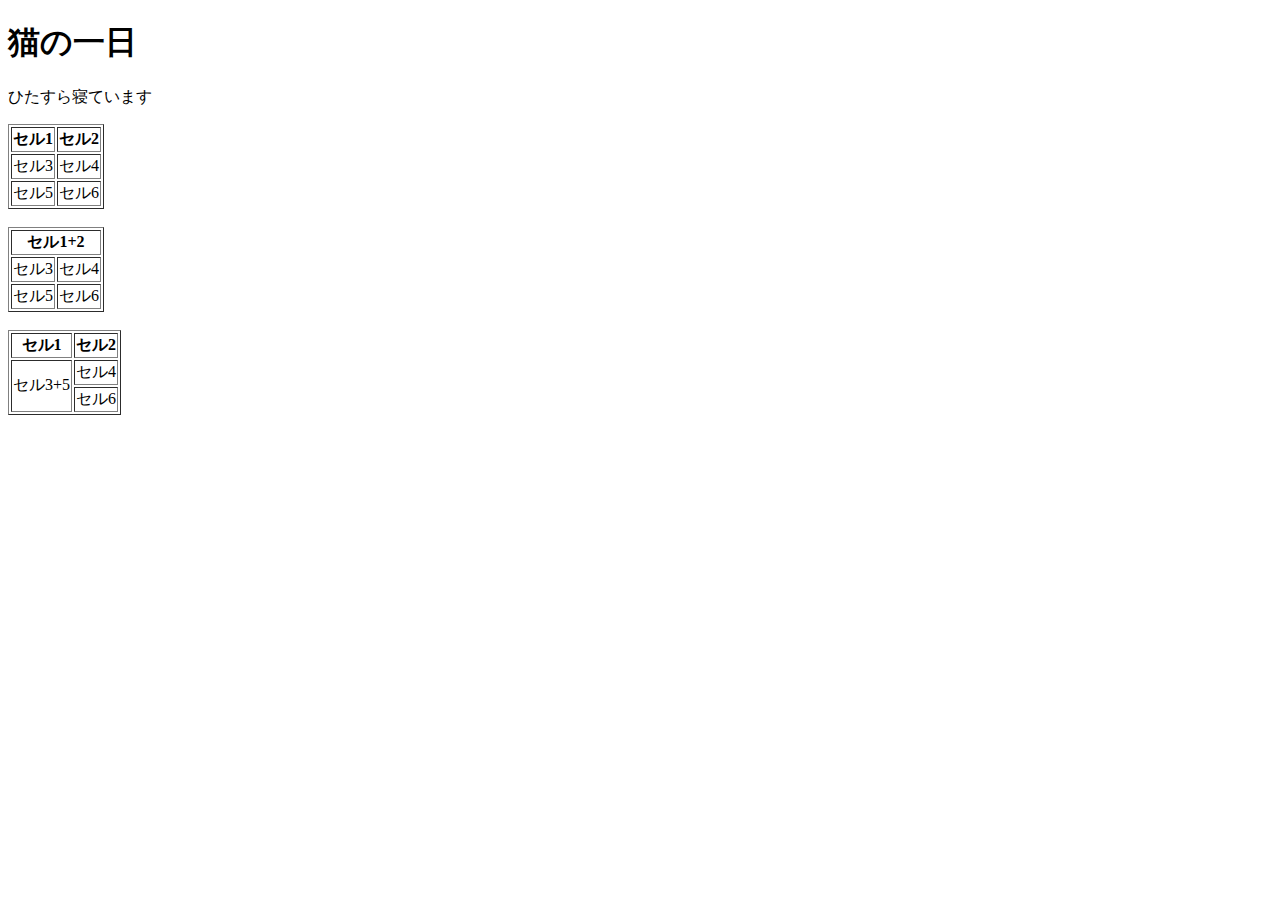
<file: 2-10/index.html>
<!DOCTYPE html>
<html lang="ja">
<head>
    <meta charset="UTF-8">
    <title>猫の実態</title>
    <meta name="description" content="猫の好きなもの、日々の生活を紹介">
</head>
<body>
    <h1>猫の一日</h1>
    <p>ひたすら寝ています</p>

    <!-- table[border="1"]>((tr>th{セル}*2)+(tr>td{セル}*2)+(tr>td{セル}*2)) -->
    <table border="1">
        <tr>
            <th>セル1</th>
            <th>セル2</th>
        </tr>
        <tr>
            <td>セル3</td>
            <td>セル4</td>
        </tr>
        <tr>
            <td>セル5</td>
            <td>セル6</td>
        </tr>
    </table>

    <br />

    <!-- colspanで横結合 -->
    <table border="1">
        <tr>
            <th colspan="2">セル1+2</th>
        </tr>
        <tr>
            <td>セル3</td>
            <td>セル4</td>
        </tr>
        <tr>
            <td>セル5</td>
            <td>セル6</td>
        </tr>
    </table>

    <br />

    <!-- rowspanで縦結合 -->
    <table border="1">
        <tr>
            <th>セル1</th>
            <th>セル2</th>
        </tr>
        <tr>
            <td rowspan="2">セル3+5</td>
            <td>セル4</td>
        </tr>
        <tr>
            <td>セル6</td>
        </tr>
    </table>

</body>
</html>
</file>
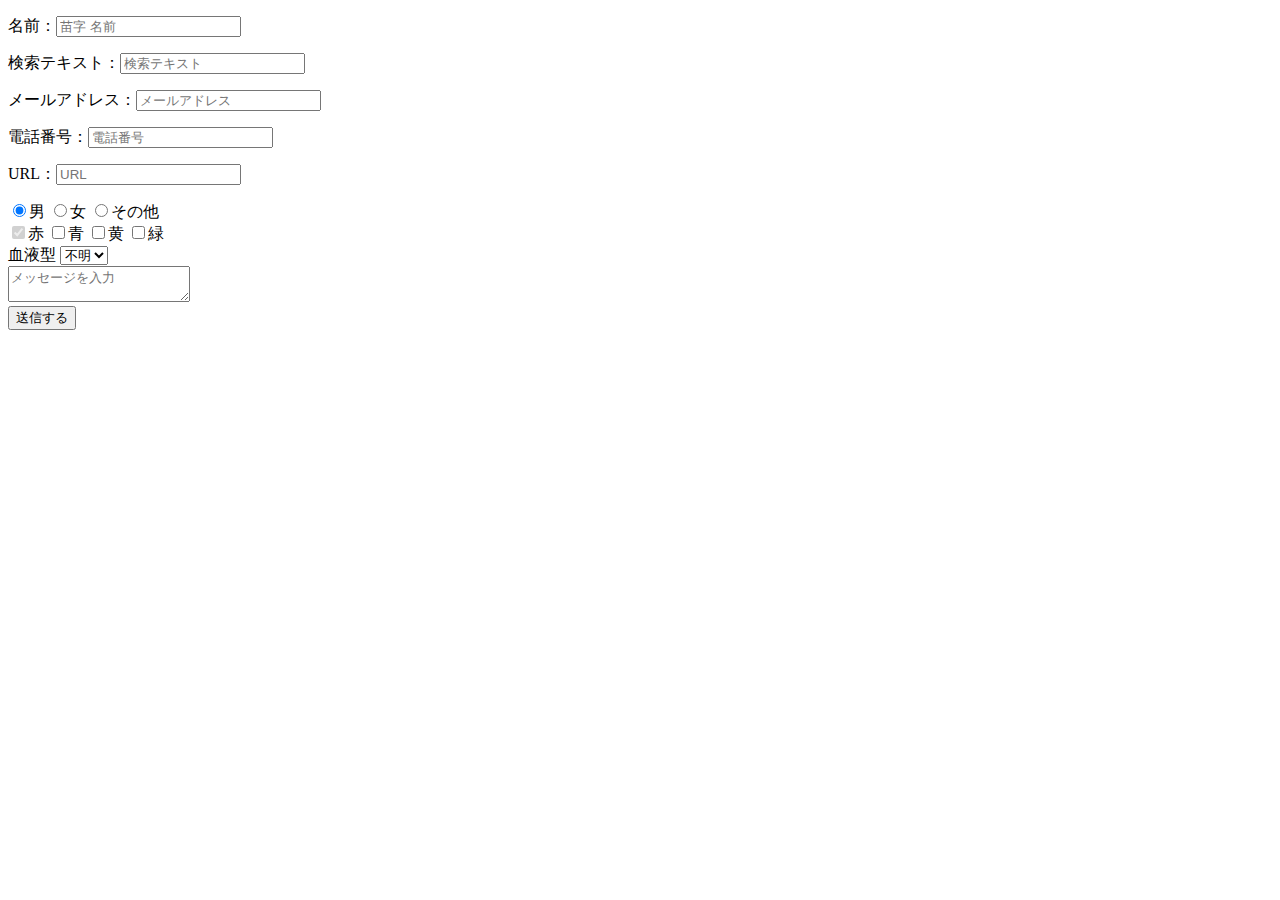
<file: 2-11/index.html>
<!DOCTYPE html>
<html lang="ja">
<head>
  <meta charset="UTF-8">
  <title>Document</title>
</head>
<body>
  <form action="example.php" method="post" name="form_data">
    <div>
      <p>名前：<input type="text" placeholder="苗字 名前"></p>    
      <p>検索テキスト：<input type="search" placeholder="検索テキスト"></p>    
      <p>メールアドレス：<input type="email" placeholder="メールアドレス"></p>    
      <p>電話番号：<input type="tel" placeholder="電話番号"></p>    
      <p>URL：<input type="url" placeholder="URL"></p>    
    </div>
    <div>
      <input type="radio" name="gender" value="男" checked>男
      <input type="radio" name="gender" value="女">女
      <input type="radio" name="gender" value="その他">その他
    </div>
    <div>
      <input type="checkbox" name="color" value="赤" checked disabled>赤
      <input type="checkbox" name="color" value="青">青
      <input type="checkbox" name="color" value="黄">黄
      <input type="checkbox" name="color" value="緑">緑
    </div>
    <div>
      血液型
      <select name="bloodtype">
        <option value="A">A</option>
        <option value="B">B</option>
        <option value="O">O</option>
        <option value="AB">AB</option>
        <option value="不明" selected>不明</option>
      </select>
    </div>
    <div>
      <textarea name="textaria_data" placeholder="メッセージを入力"></textarea>
    </div>
    <input type="submit" name="submit_button" value="送信する">
  </form>
</body>
</html>
</file>
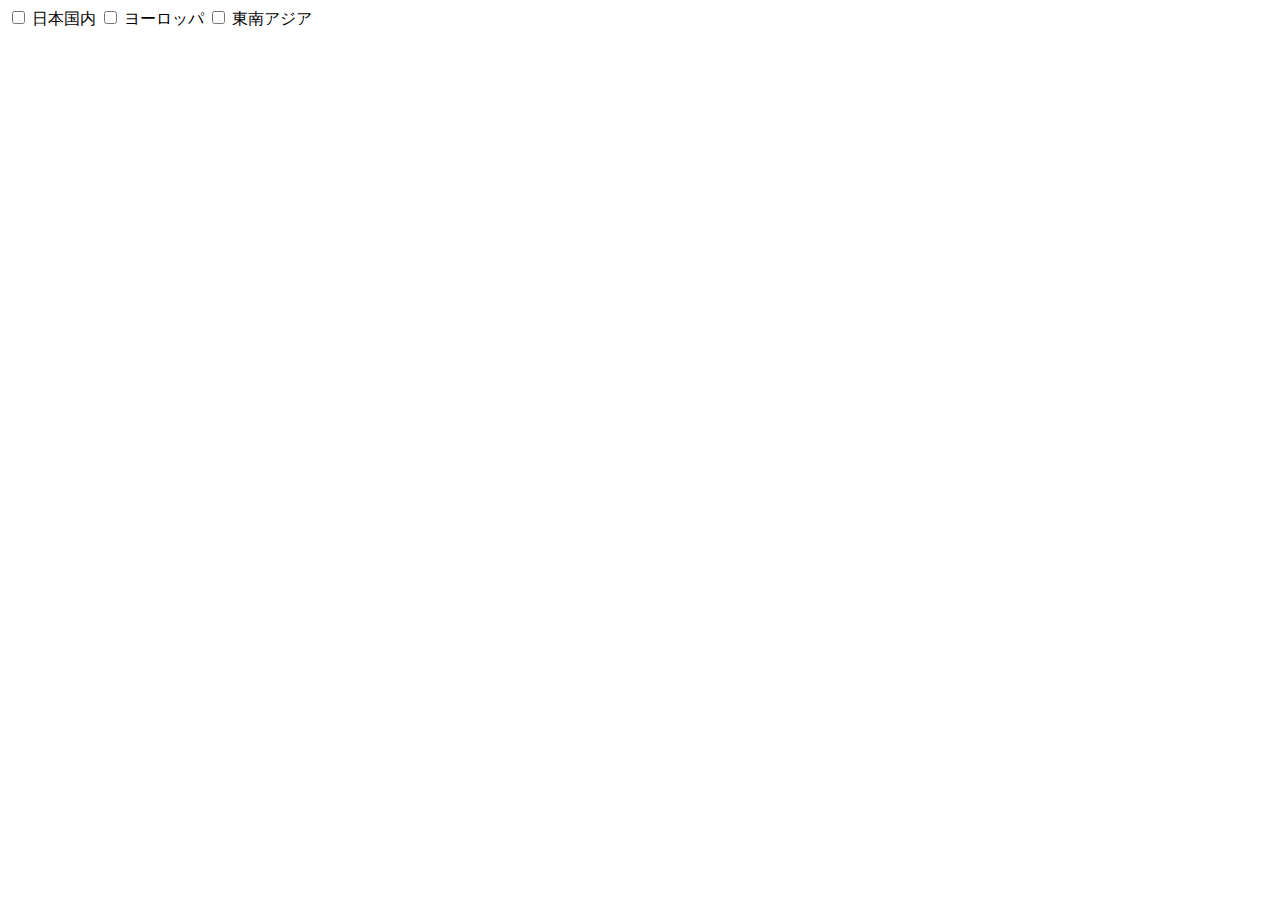
<file: 2-12/index.html>
<!DOCTYPE html>
<html lang="ja">
<head>
  <meta charset="UTF-8">
  <title>Document</title>
</head>
<body>
  <input type="checkbox" name="travel" value="日本国内" id="japan">
  <label for="japan">日本国内</label>

  <input type="checkbox" name="travel" value="ヨーロッパ" id="europe">
  <label for="europe">ヨーロッパ</label>
  
  <input type="checkbox" name="travel" value="東南アジア" id="asia">
  <label for="asia">東南アジア</label>
</body>
</html>
</file>
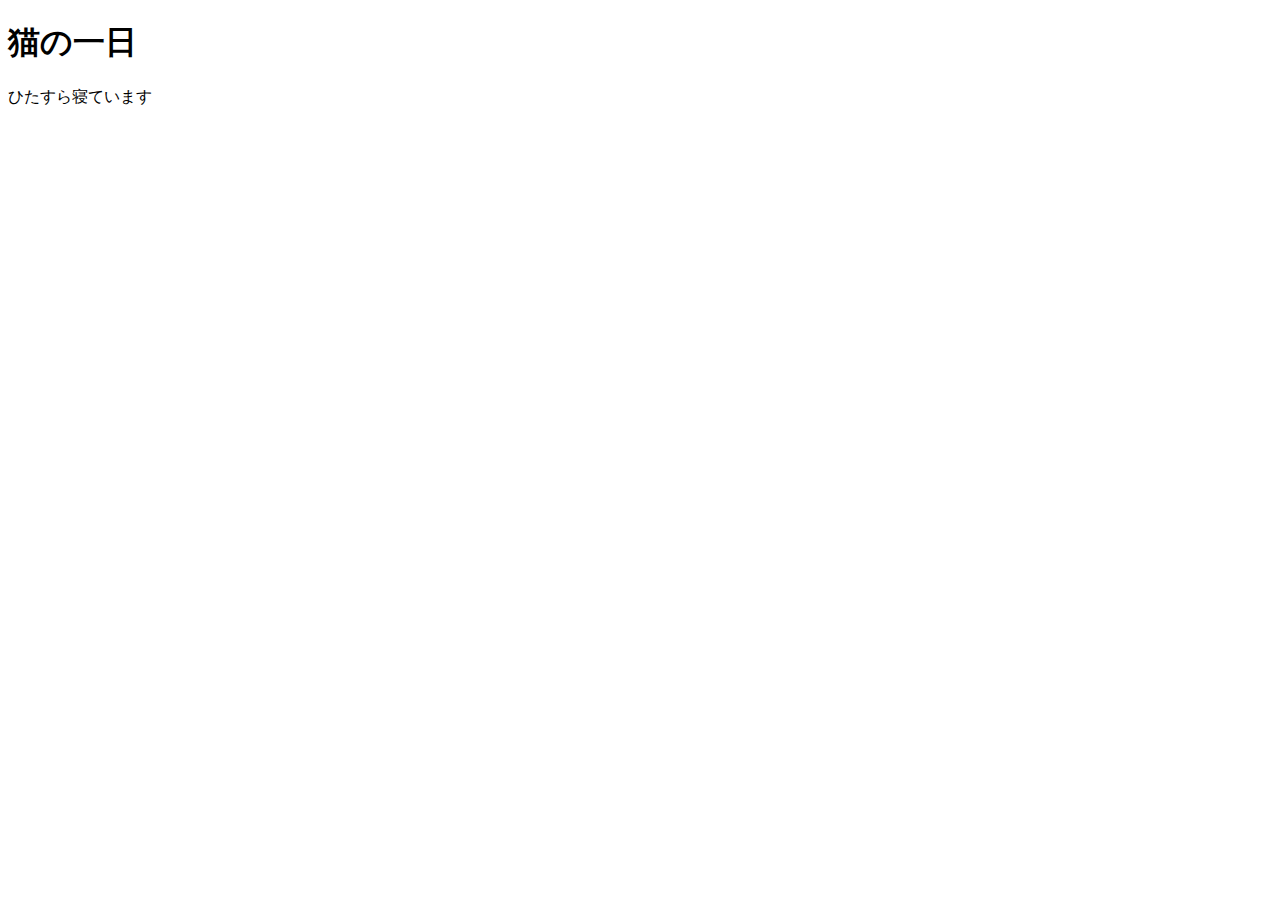
<file: 2-2/index.html>
<!DOCTYPE html>
<html lang="ja">
<head>
    <meta charset="UTF-8">
    <title>猫の実態</title>
    <meta name="description" content="猫の好きなもの、日々の生活を紹介">
</head>
<body>
    <h1>猫の一日</h1>
    <p>ひたすら寝ています</p>
</body>
</html>
</file>
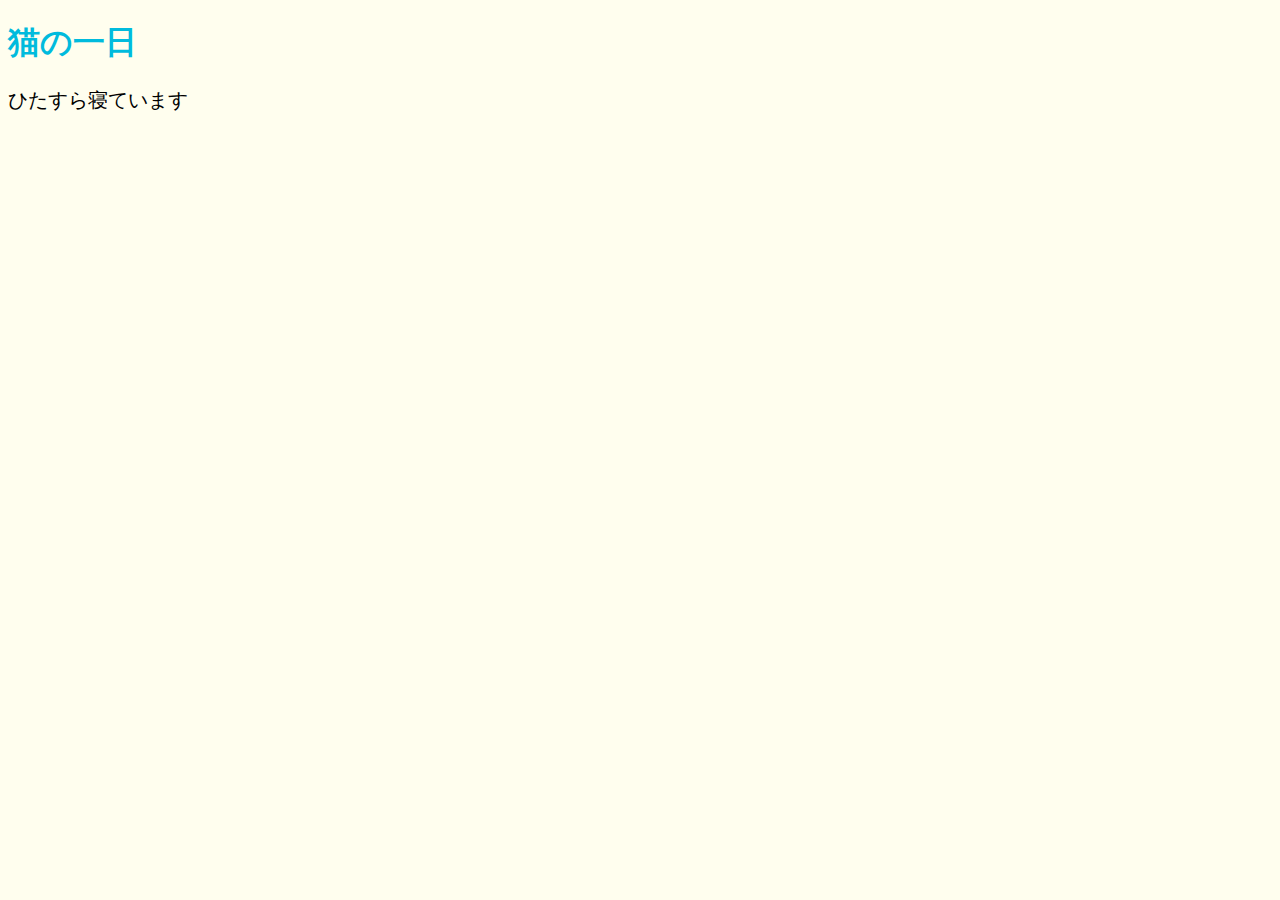
<file: 3/3-03/index.html>
<!DOCTYPE html>
<html lang="ja">
<head>
	<meta charset="UTF-8">
	<title>猫の実態</title>
	<meta name="description" content="猫の好きなもの、日々の生活を紹介">
	<link rel="stylesheet" href="style.css">
</head>
<body>
	<h1>猫の一日</h1>
	<div>
		<p>ひたすら寝ています</p>
	</div>
</body>
</html>
</file>
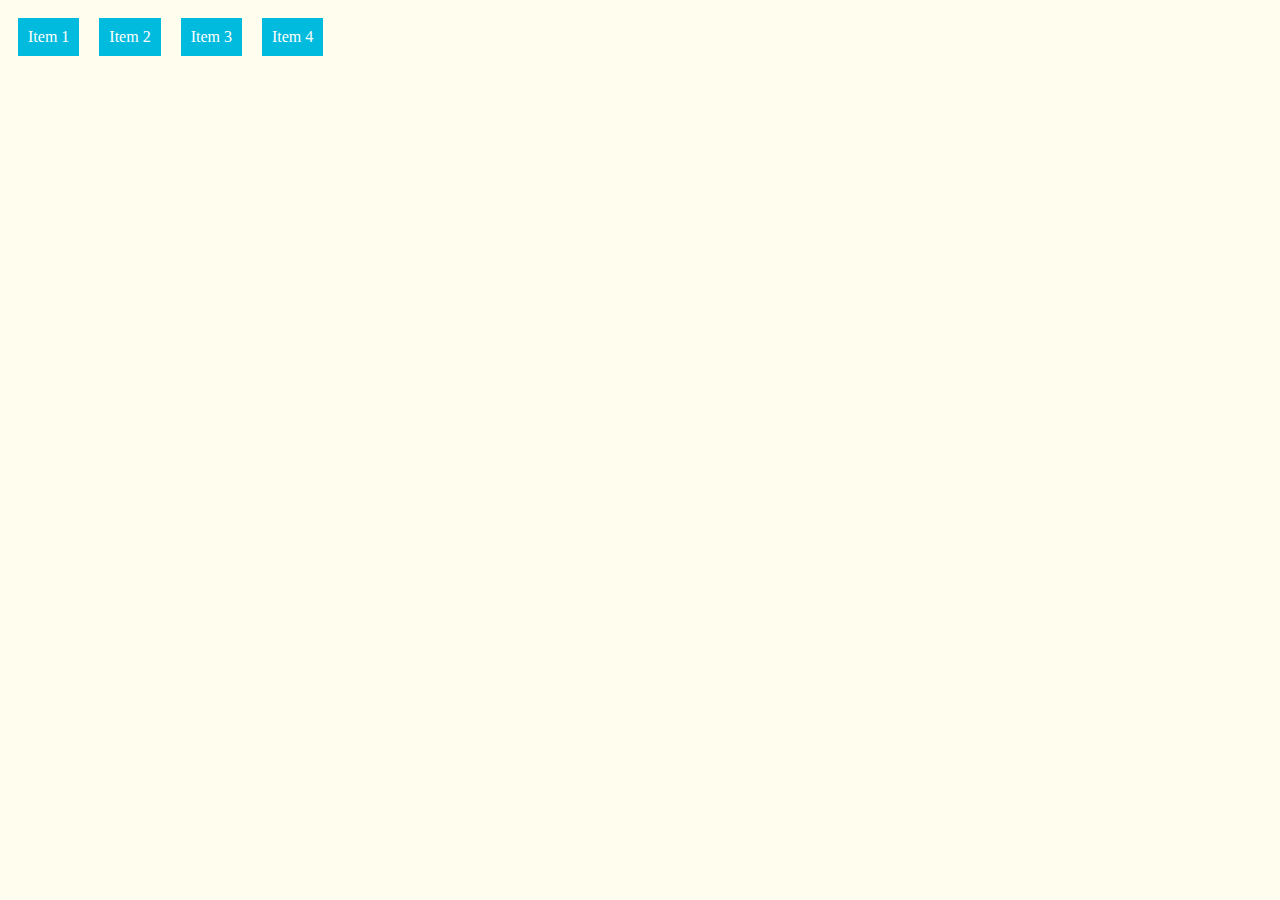
<file: 3/3-14_1/index.html>
<!DOCTYPE html>
<html lang="ja">
<head>
	<meta charset="UTF-8">
	<title>Flexboxのてすと</title>
	<meta name="description" content="Flexboxのテスト">
	<link rel="stylesheet" href="style.css">
</head>
<body>
	<div class="container">
		<div class="item">Item 1</div>
		<div class="item">Item 2</div>
		<div class="item">Item 3</div>
		<div class="item">Item 4</div>
	</div>
</body>
</html>
</file>
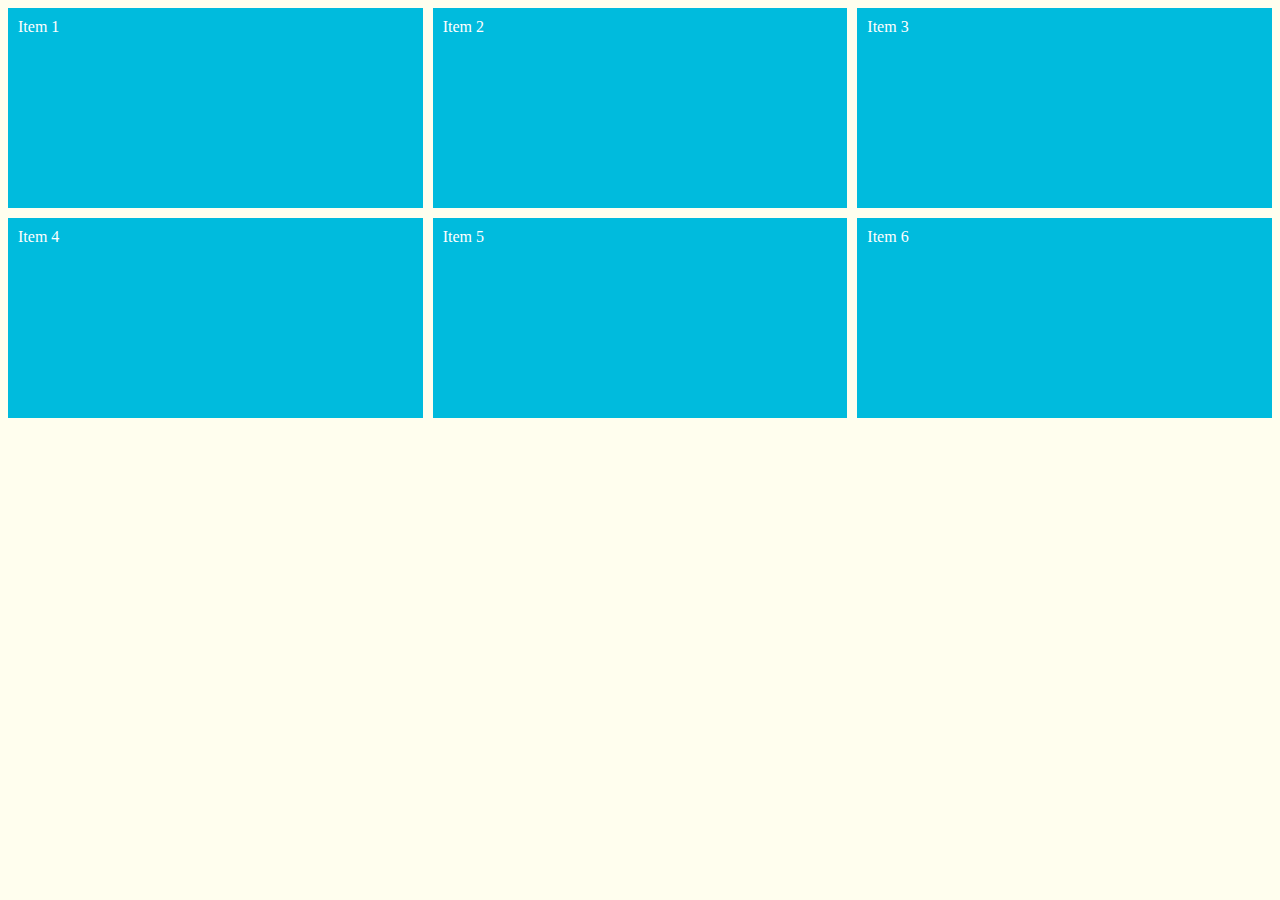
<file: 3/3-14_2/index.html>
<!DOCTYPE html>
<html lang="ja">
<head>
	<meta charset="UTF-8">
	<title>gridのてすと</title>
	<meta name="description" content="gridのてすと">
	<link rel="stylesheet" href="https://github.com/filipelinhares/ress/blob/master/ress.css">
	<link rel="stylesheet" href="style.css">
</head>
<body>
	<div class="container">
		<div class="item">Item 1</div>
		<div class="item">Item 2</div>
		<div class="item">Item 3</div>
		<div class="item">Item 4</div>
		<div class="item">Item 5</div>
		<div class="item">Item 6</div>
	</div>
</body>
</html>
</file>
<file: 3/3-03/style.css>
@charset "UTF-8";
body {
  background-color: #fffeee;
}
h1 {
  color: #0bd;
}
p {
  font-size: 20px;
}
</file>
<file: 3/3-14_1/style.css>
@charset "UTF-8";
body {
  background-color: #fffeee;
}
.container {
  display: flex;
}
.item {
	background-color: #0bd;
	color: #fff;
	margin: 10px;
	padding: 10px;
}
</file>
<file: 3/3-14_2/style.css>
@charset "UTF-8";
body {
  background-color: #fffeee;
}
.container {
  display: grid;
	grid-template-columns: 1fr 1fr 1fr;
	grid-template-rows: 200px 200px;
	gap: 10px;
}
.item {
	background-color: #0bd;
	color: #fff;
	padding: 10px;
}
</file>
